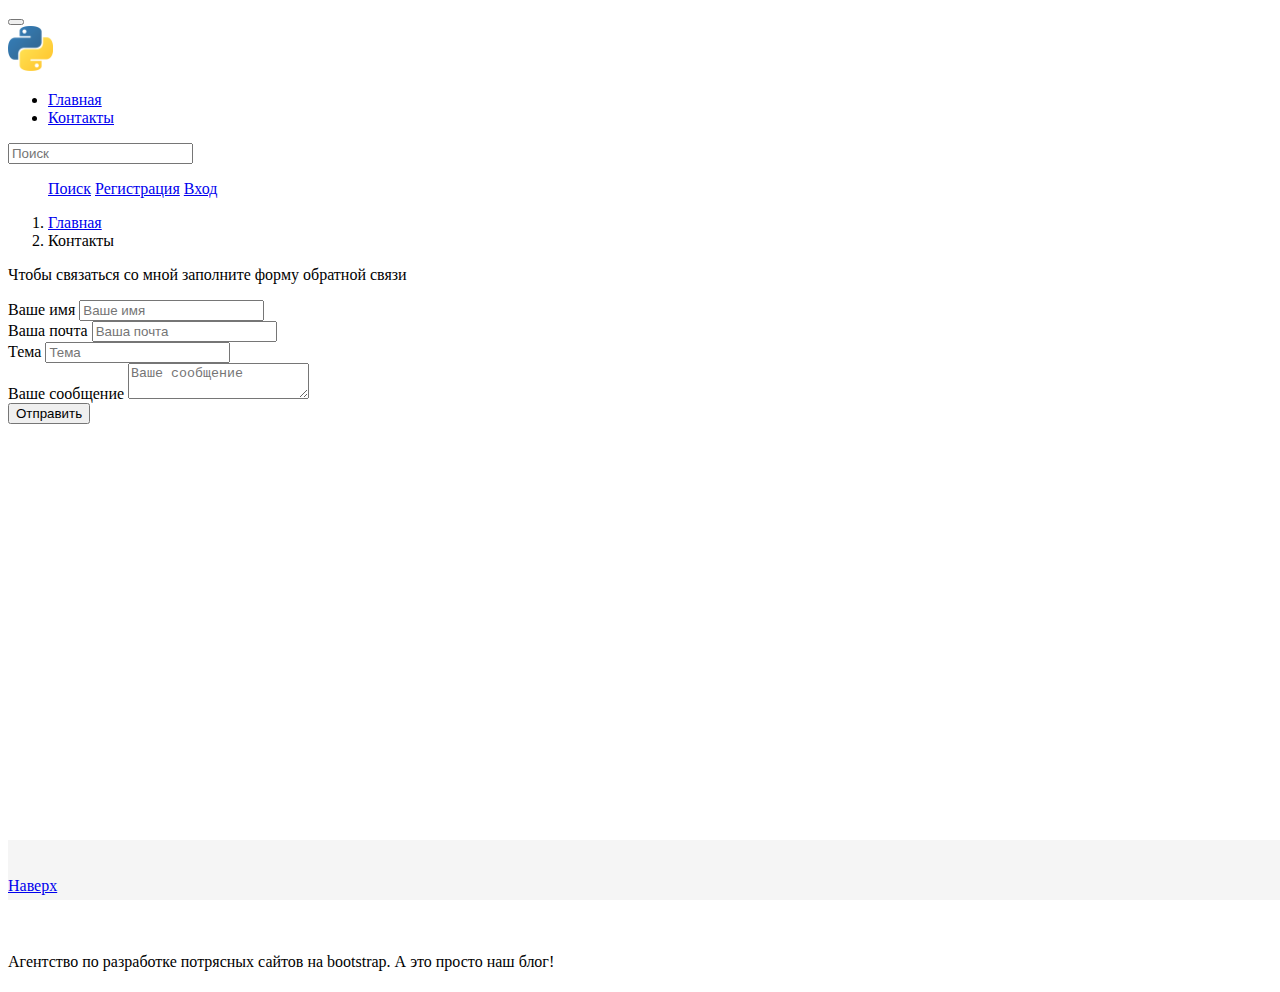
<file: contact.html>
<!DOCTYPE html>
<html lang="en">
<head>
	<meta charset="UTF-8">
	<meta name="viewport" content="width=device-width, initial-scale=1.0">
	<link rel="stylesheet" href="https://cdn.jsdelivr.net/npm/bootstrap@5.0.2/dist/css/bootstrap.min.css" integrity="sha384-EVSTQN3/azprG1Anm3QDgpJLIm9Nao0Yz1ztcQTwFspd3yD65VohhpuuCOmLASjC" crossorigin="anonymous">
	<link rel="stylesheet" href="css/style.css">
	<title>Главная</title>
</head>
<body>
	<nav class="navbar navbar-expand-lg navbar-dark bg-dark sticky-top">
		<button class="navbar-toggler" type="button" data-toggle="collapse"
	        data-target="#navbarSupportedContent"
	        aria-controls="navbarSupportedContent" aria-expanded="false" aria-label="Toggle navigation">
	    	<span class="navbar-toggler-icon"></span>
	    </button>
	  <div class="collapse navbar-collapse" id="navbarSupportedContent">
	  	<img src="img/pythonlogo.png" alt="" width="45px">
	    <ul class="navbar-nav mr-auto">
	      <li class="nav-item">
	      	<a class="nav-link" href="#">Главная</a>
	      </li>
	      <li class="nav-item">
	        <a class="nav-link" href="#">Контакты</a>
	      </li>
	    </ul>
	  </div>
	  <div class="navbar">
  		<form class="form-inline">
    		<input class="form-control mr-sm-2" type="search" placeholder="Поиск" aria-label="Поиск">
			</form>
		<ul class="navbar-nav">
	        <a class="nav-link" href="#">Поиск</a>
	        <a class="nav-link" href="#">Регистрация</a>
	        <a class="nav-link" href="#">Вход</a>
	    </ul>
	  </div>
	</nav>
	<div class="container">
            <div class="row">
                <div class="col-lg-12">
                    <nav aria-label="breadcrumb" class="mt-4">
                        <ol class="breadcrumb">
                            <li class="breadcrumb-item"><a href="#">Главная</a></li>
                            <li class="breadcrumb-item active" aria-current="page">Контакты</li>
                        </ol>
                    </nav>

                    <p class="lead">Чтобы связаться со мной заполните форму обратной связи</p>
                    <form name="contact-form" action="">
                        <div class="row">
                            <div class="col-md-6">
                                <div class="md-form mb-0">
                                    <label for="name" class="sr-only">Ваше имя</label>
                                    <input type="text" id="name" class="form-control" placeholder="Ваше имя">
                                </div>
                            </div>
                            <div class="col-md-6">
                                <div class="md-form mb-0">
                                    <label for="email" class="sr-only">Ваша почта</label>
                                    <input type="text" id="email" class="form-control" placeholder="Ваша почта">
                                </div>
                            </div>
                        </div>

                        <div class="row mt-3">
                            <div class="col-md-12">
                                <div class="md-form mb-0">
                                    <label for="subject" class="sr-only">Тема</label>
                                    <input type="text" id="subject" class="form-control" placeholder="Тема">
                                </div>
                            </div>
                        </div>

                        <div class="row mt-3">
                            <div class="col-md-12">
                                <div class="md-form">
                                    <label for="message" class="sr-only">Ваше сообщение</label>
                                    <textarea type="text" id="message" rows="2" class="form-control md-textarea" placeholder="Ваше сообщение"></textarea>
                                </div>
                            </div>
                        </div>
                    </form>
                    <div class="text-center text-md-left mt-3">
                        <button class="btn btn-primary" type="submit">Отправить</button>
                    </div>
                </div>
            </div>
        </div>
        <footer class="footer">
            <div class="container">
                <p class="float-right">
                    <a href="#">Наверх</a>
                </p>
                <span class="text-muted">Агентство по разработке потрясных сайтов на bootstrap. А это просто наш блог!</span>
            </div>
        </footer>

	
<script src="https://code.jquery.com/jquery-3.2.1.slim.min.js" integrity="sha384-KJ3o2DKtIkvYIK3UENzmM7KCkRr/rE9/Qpg6aAZGJwFDMVNA/GpGFF93hXpG5KkN" crossorigin="anonymous"></script>
<script src="https://cdnjs.cloudflare.com/ajax/libs/popper.js/1.12.9/umd/popper.min.js" integrity="sha384-ApNbgh9B+Y1QKtv3Rn7W3mgPxhU9K/ScQsAP7hUibX39j7fakFPskvXusvfa0b4Q" crossorigin="anonymous"></script>
<script src="https://maxcdn.bootstrapcdn.com/bootstrap/4.0.0/js/bootstrap.min.js" integrity="sha384-JZR6Spejh4U02d8jOt6vLEHfe/JQGiRRSQQxSfFWpi1MquVdAyjUar5+76PVCmYl" crossorigin="anonymous"></script>
</body>
</html>
</file>
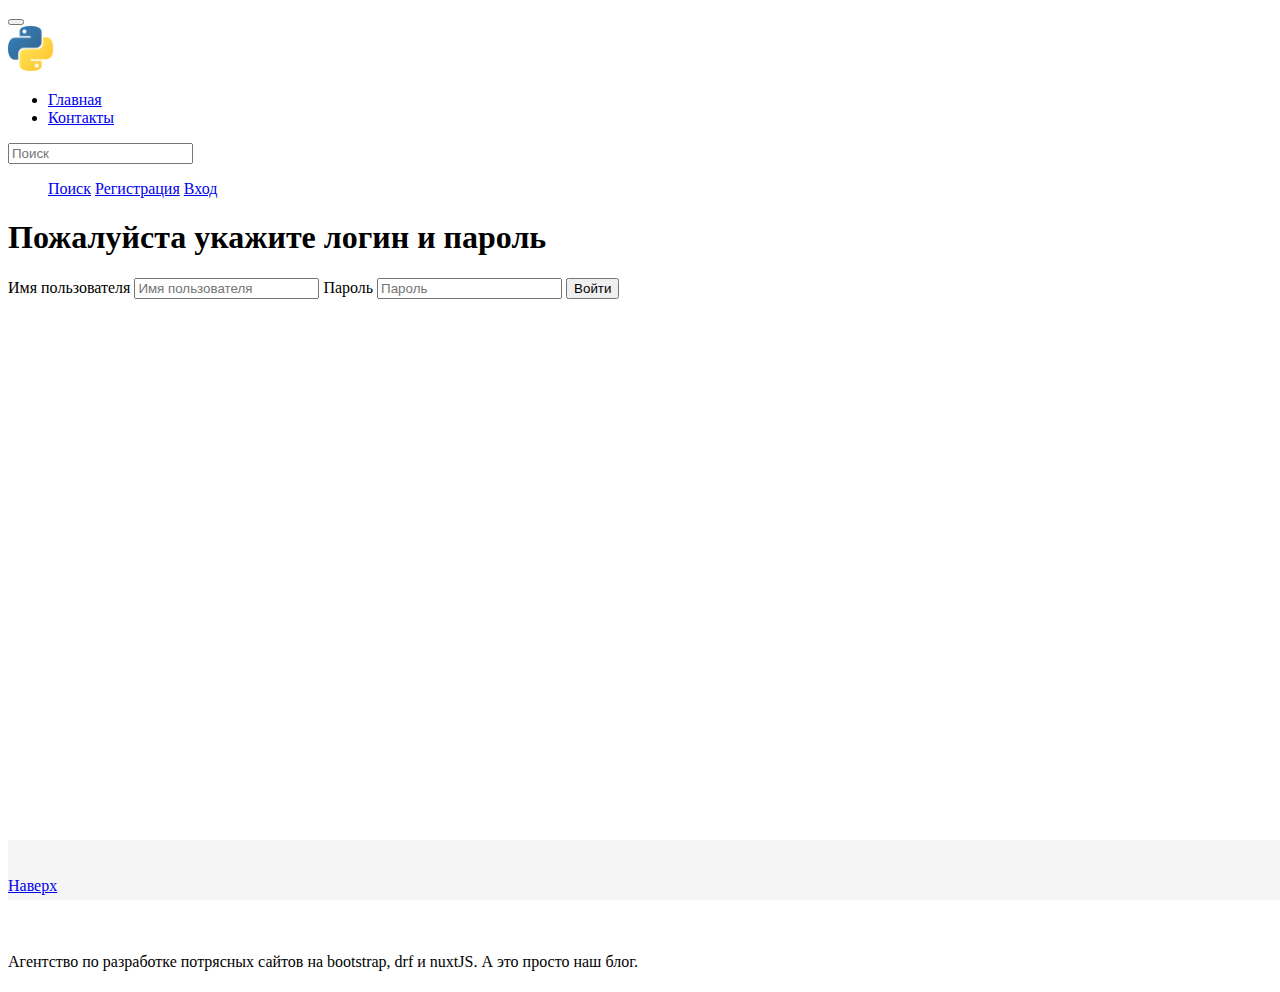
<file: login.html>
<!DOCTYPE html>
<html lang="en">
<head>
	<meta charset="UTF-8">
	<meta name="viewport" content="width=device-width, initial-scale=1.0">
	<link rel="stylesheet" href="https://cdn.jsdelivr.net/npm/bootstrap@5.0.2/dist/css/bootstrap.min.css" integrity="sha384-EVSTQN3/azprG1Anm3QDgpJLIm9Nao0Yz1ztcQTwFspd3yD65VohhpuuCOmLASjC" crossorigin="anonymous">
	<link rel="stylesheet" href="css/style.css">
	<title>Главная</title>
</head>
<body>
	<nav class="navbar navbar-expand-lg navbar-dark bg-dark sticky-top">
		<button class="navbar-toggler" type="button" data-toggle="collapse"
	        data-target="#navbarSupportedContent"
	        aria-controls="navbarSupportedContent" aria-expanded="false" aria-label="Toggle navigation">
	    	<span class="navbar-toggler-icon"></span>
	    </button>
	  <div class="collapse navbar-collapse" id="navbarSupportedContent">
	  	<img src="img/pythonlogo.png" alt="" width="45px">
	    <ul class="navbar-nav mr-auto">
	      <li class="nav-item">
	      	<a class="nav-link" href="#">Главная</a>
	      </li>
	      <li class="nav-item">
	        <a class="nav-link" href="#">Контакты</a>
	      </li>
	    </ul>
	  </div>
	  <div class="navbar">
  		<form class="form-inline">
    		<input class="form-control mr-sm-2" type="search" placeholder="Поиск" aria-label="Поиск">
			</form>
		<ul class="navbar-nav">
	        <a class="nav-link" href="#">Поиск</a>
	        <a class="nav-link" href="#">Регистрация</a>
	        <a class="nav-link" href="#">Вход</a>
	    </ul>
	  </div>
	</nav>
	<div class="container-sm">
		<div class="text-center">
	    <form class="form-signin">
	        <h1 class="h3 mb-3 mt-3 font-weight-normal">Пожалуйста укажите логин и пароль</h1>
	        <label for="inputUsername" class="sr-only">Имя пользователя</label>
	        <input id="inputUsername" class="form-control" placeholder="Имя пользователя" required="">
	        <label for="inputPassword" class="sr-only">Пароль</label>
	        <input type="password" id="inputPassword" class="form-control mt-2" placeholder="Пароль" required="">
	        <button class="btn mt-2 btn-lg btn-primary btn-block" type="submit">Войти</button>
	    </form>
		</div>
		<footer class="footer">
	        <div class="container">
	            <p class="float-right">
	                <a href="#">Наверх</a>
	            </p>
	            <span class="text-muted">Агентство по разработке потрясных сайтов на bootstrap, drf и nuxtJS. А это просто наш блог.</span>
	        </div>
		</footer>
	</div>


<script src="https://code.jquery.com/jquery-3.2.1.slim.min.js" integrity="sha384-KJ3o2DKtIkvYIK3UENzmM7KCkRr/rE9/Qpg6aAZGJwFDMVNA/GpGFF93hXpG5KkN" crossorigin="anonymous"></script>
<script src="https://cdnjs.cloudflare.com/ajax/libs/popper.js/1.12.9/umd/popper.min.js" integrity="sha384-ApNbgh9B+Y1QKtv3Rn7W3mgPxhU9K/ScQsAP7hUibX39j7fakFPskvXusvfa0b4Q" crossorigin="anonymous"></script>
<script src="https://maxcdn.bootstrapcdn.com/bootstrap/4.0.0/js/bootstrap.min.js" integrity="sha384-JZR6Spejh4U02d8jOt6vLEHfe/JQGiRRSQQxSfFWpi1MquVdAyjUar5+76PVCmYl" crossorigin="anonymous"></script>
</body>
</html>
</file>
<file: css/style.css>
body {
    margin-bottom: 60px;
}

html {
    position: relative;
    min-height: 100%;
}
footer {
    position: absolute;
    bottom: 0;
    width: 100%;
    height: 60px;
    line-height: 60px;
    background-color: #f5f5f5;
}
</file>
